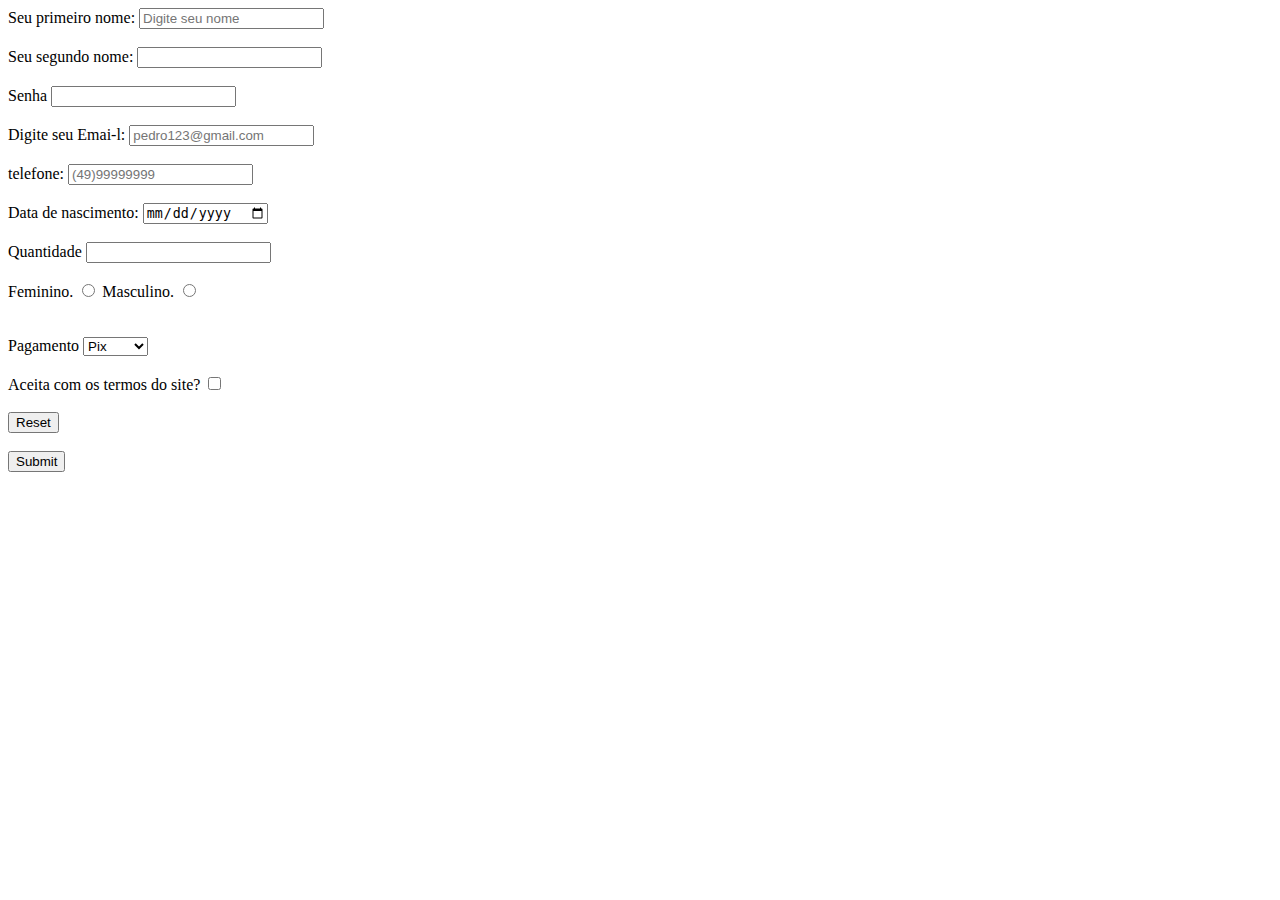
<file: classes.html>
<html>
 <head>
    <title>Teste visual</title>
</head>

<body>

<form >

<div>
    <label for="Pnome">Seu primeiro nome:</label>
    <input type="text" id="Pnome" name="Pnome" placeholder="Digite seu nome">
</div>

<br>

<div>
    <label>Seu segundo nome:</label>
    <input type="text" id="Pnome" name="Pnome">
</div>

<br> 

<div>
    <label for="Pass">Senha</label>
    <input type="password" id="Pass" name="Pass" maxlength="16" required>

</div>
 <br>
<div>
    <label for="Emai-l">Digite seu Emai-l:</label>
    <input type="email" id="Emai-l" name="Emai-l" placeholder="pedro123@gmail.com">
</div>

<br>

<div>
    <label for="Tel">telefone:</label>
    <input type="tel" id="Tel" name="Tel" placeholder="(49)99999999">

</div>

<br>

<div>
    <label for="bdate">Data de nascimento:</label>
    <input type="date" id="bdate" name="bdate">
</div>

<br>
<div>
    <label for="quantidade">Quantidade</label>
    <input type="number" id="quantidade" name="quantidade">
</div>

<br>
<label >Feminino.</label>
<input type="radio" name="title" id="Feminino" value="Feminino">

<label>Masculino.</label>
<input type="radio" name="title" id="Masculino" value="Masculino">


<div>
    <br>
    <div>
        
    </div>
    <br>
    <div>
        <label for="Pagamento">Pagamento</label>
        <select name="Pagamento" id="Pagamento">
            <option value="Pix">Pix</option>
            <option value="Boleto">Boleto</option>
            <option value="Debito">Debito</option>
            <option value="Credito">Credito</option>
        </select>
    </div>
    <br>
    <div>
        <label for="Termos">Aceita com os termos do site?</label>
        <input type="checkbox" id="Termos" name="Termos">
    </div>
    <br>
    <input type="reset">
</div>

<br>

<div>
    <input type="submit">
</div>

</form>

</body>
</html>
</file>
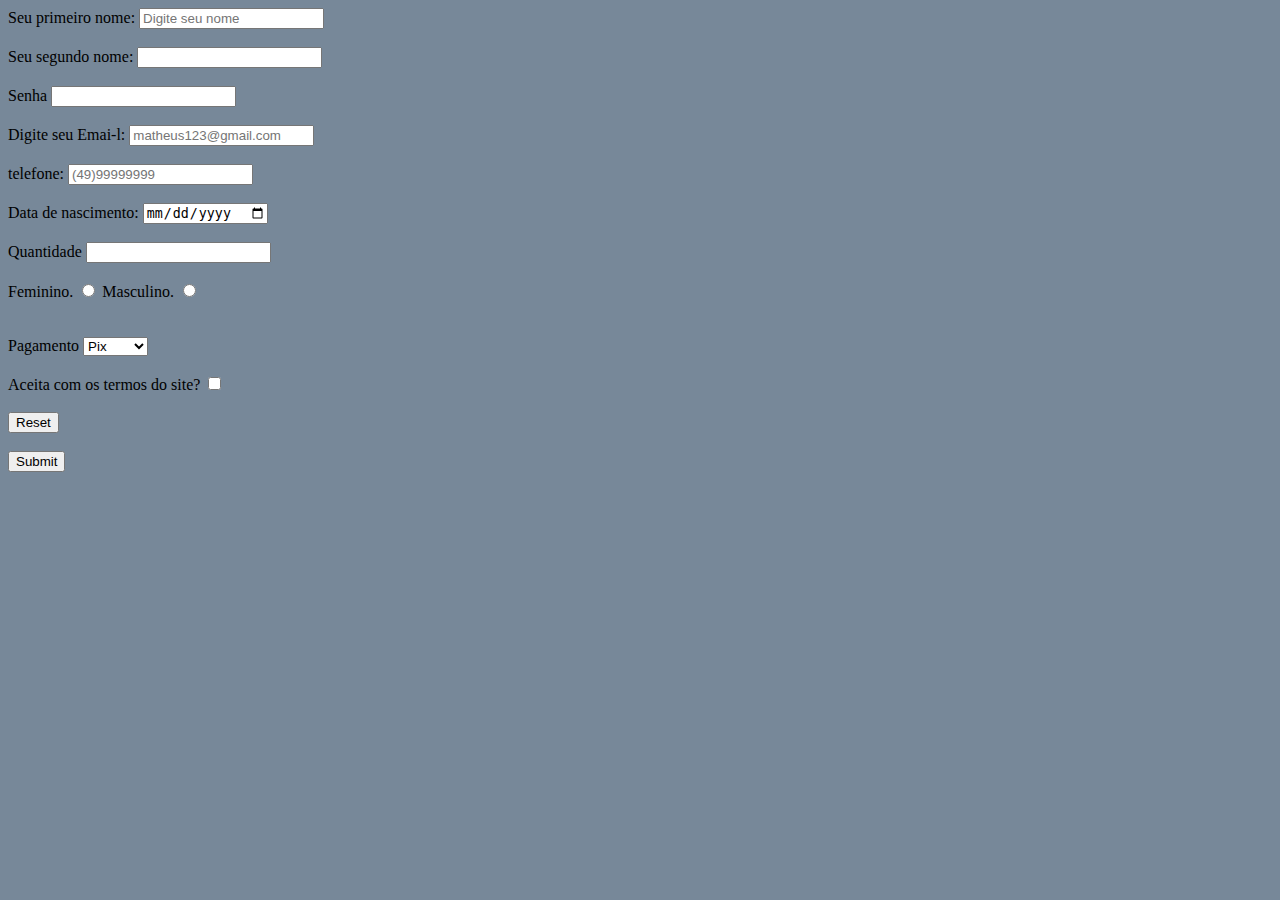
<file: Pag2.html>
<!DOCTYPE html>
<html lang="en">
    <link rel="stylesheet" href="style.css">
<head>
    <meta charset="UTF-8">
    <meta name="viewport" content="width=device-width, initial-scale=1.0">
    <title>Document</title>
</head>

<body>

    <style>
      
      

    </style>
<form >

<div>
    <label for="Pnome">Seu primeiro nome:</label>
    <input type="text" id="Pnome" name="Pnome" placeholder="Digite seu nome">
</div>

<br>

<div>
    <label>Seu segundo nome:</label>
    <input type="text" id="Pnome" name="Pnome">
</div>

<br> 

<div>
    <label for="Pass">Senha</label>
    <input type="password" id="Pass" name="Pass" maxlength="16" required>

</div>
 <br>
<div>
    <label for="Emai-l">Digite seu Emai-l:</label>
    <input type="email" id="Emai-l" name="Emai-l" placeholder="matheus123@gmail.com">
</div>

<br>

<div>
    <label for="Tel">telefone:</label>
    <input type="tel" id="Tel" name="Tel" placeholder="(49)99999999">

</div>

<br>

<div>
    <label for="bdate">Data de nascimento:</label>
    <input type="date" id="bdate" name="bdate">
</div>

<br>
<div>
    <label for="quantidade">Quantidade</label>
    <input type="number" id="quantidade" name="quantidade">
</div>

<br>
<label >Feminino.</label>
<input type="radio" name="title" id="Feminino" value="Feminino">

<label>Masculino.</label>
<input type="radio" name="title" id="Masculino" value="Masculino">


<div>
    <br>
    <div>
        
    </div>
    <br>
    <div>
        <label for="Pagamento">Pagamento</label>
        <select name="Pagamento" id="Pagamento">
            <option value="Pix">Pix</option>
            <option value="Boleto">Boleto</option>
            <option value="Debito">Debito</option>
            <option value="Credito">Credito</option>
        </select>
    </div>
    <br>
    <div>
        <label for="Termos">Aceita com os termos do site?</label>
        <input type="checkbox" id="Termos" name="Termos">
    </div>
    <br>
    <input type="reset">
</div>

<br>

<div>
    <input type="submit">
</div>

</form>

</body>
</html>
</file>
<file: style.css>
body{
    background-color: lightslategray;
}
</file>
